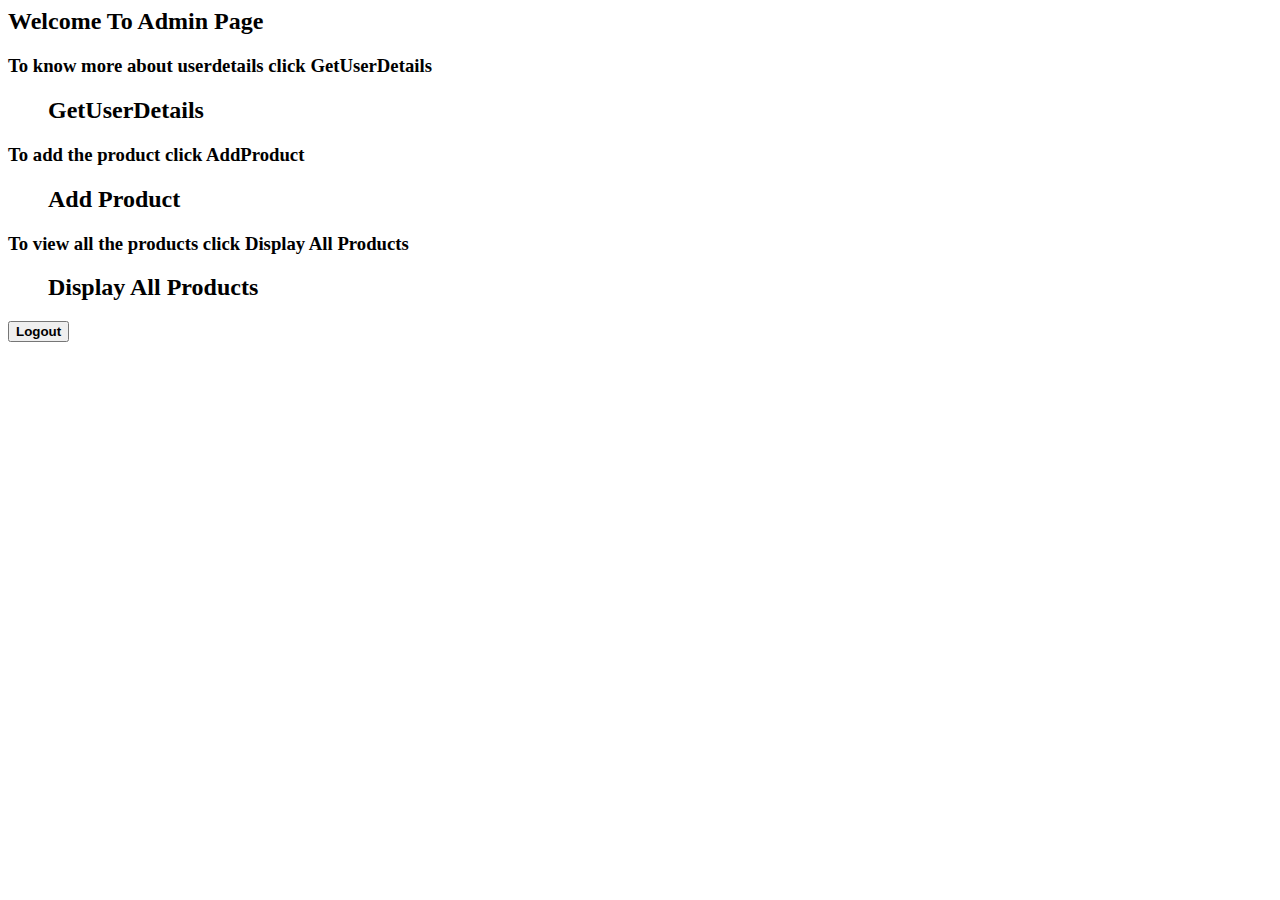
<file: angular/src/app/admin/admin.component.html>
<html>
<body>
  <div class="container">
    <h2>Welcome To Admin Page</h2>
  </div>
  
  <div class="admin-component">
    <div id="add-product" class="content active custom-padding">
      <h3>To know more about userdetails click GetUserDetails</h3>
      <ul routerLink="/userlist" routerLinkActive="active" class="nav-link">
          <b><h2>GetUserDetails</h2></b></ul>
      <!-- Add your content for retrieving user list here -->
    </div>
    
    <div id="add-product" class="content active custom-padding">
      <h3>To add the product click AddProduct </h3>
      <ul routerLink="/add-product" routerLinkActive="active" 
      class="nav-link">
      <b><h2>Add Product</h2></b></ul>
      <!-- Add your content for adding a product here -->
    </div>
  
    <div id="add-product" class="content active custom-padding">
      <h3>To view all the products click Display All Products</h3>
      <ul routerLink="/productlist" routerLinkActive="active" 
      class="nav-link"><b><h2>Display All Products</h2></b></ul>
      <!-- Add your content for adding a product here -->
    </div>
    <button class="btn btn-back" (click)= "logout()" ><b>Logout</b></button>
    
  </div>
  </body>
  </html>
</file>
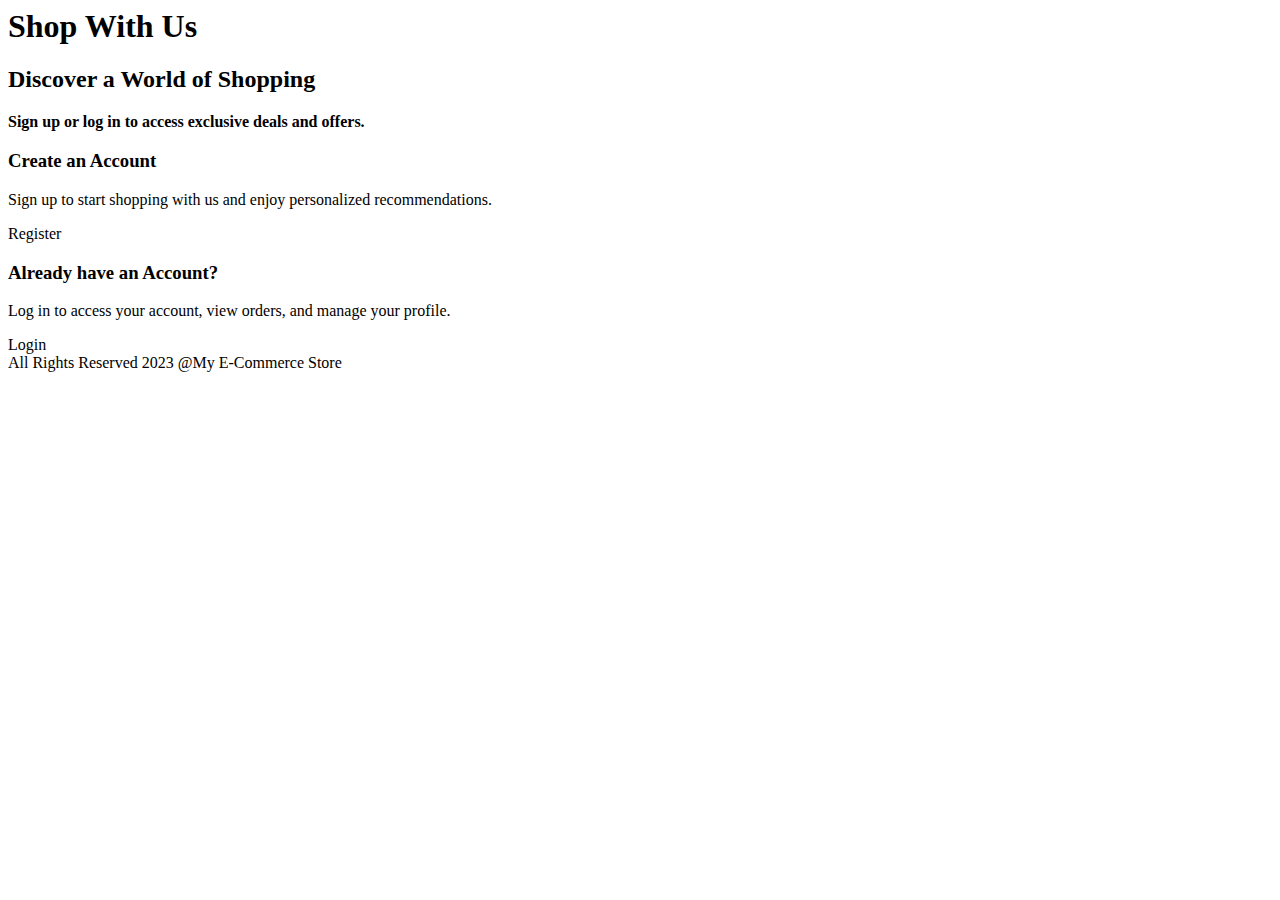
<file: angular/src/app/homepage/homepage.component.html>
<body>
  <header>
      <h1>Shop With Us</h1>
    </header>
    
   <div class="hero">
     <!--   <a routerLink="/userlist" routerLinkActive="active" class="nav-link" ><p style="color:antiquewhite">get userlist</p></a>
    -->
      <h2>Discover a World of Shopping </h2>
      <p><b>Sign up or log in to access exclusive deals and offers.</b></p>
    </div>
    
    <div class="register-login">
      <div class="register">
        <h3>Create an Account</h3>
        <p>Sign up to start shopping with us and enjoy personalized recommendations.</p>
        <a routerLink="/register" class="button">Register</a>
      </div>
      
      
      <div class="login">
        <h3>Already have an Account?</h3>
        <p>Log in to access your account, view orders, and manage your profile.</p>
        <a routerLink="/login" class="button">Login</a>
      </div>
    </div>
    </body>
    <footer>
      <span>All Rights Reserved 2023 @My E-Commerce Store</span>
    </footer>
</file>
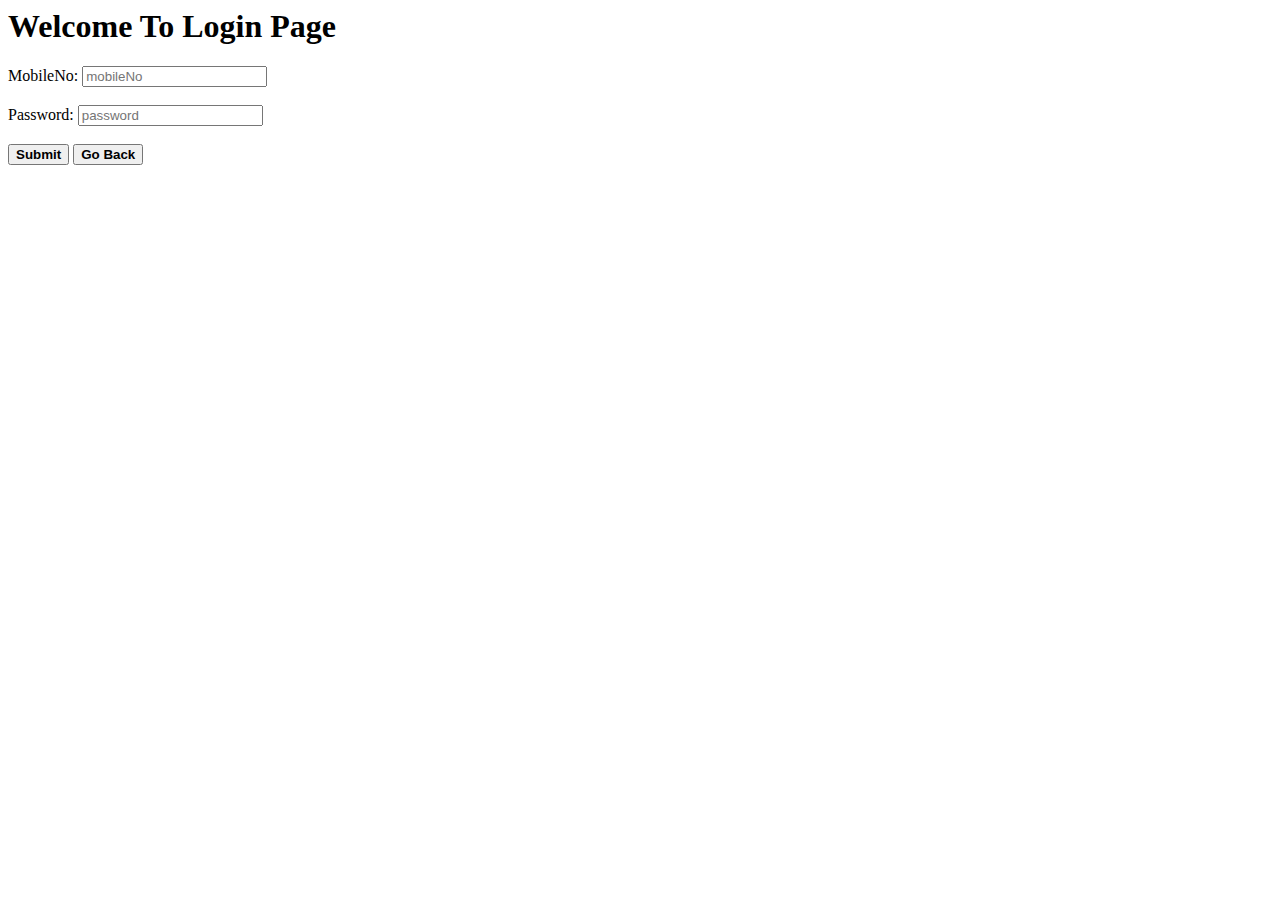
<file: angular/src/app/login/login.component.html>
<header>
  <h1>Welcome To Login Page</h1>
</header>
<body>
<div  class="card">
  
  <form (ngSubmit)="userLogin()" class="register-form">
    <div class="form-outline mb-4">
      <label for="firstName">MobileNo:</label>
      <input type="text" name="mobileNo" class="form-control" placeholder="mobileNo" [(ngModel)]="login.mobileNo" />
      </div>
      <br>


     <div class="form-outline mb-4">
      <label for="firstName">Password:</label>
      <input type="password" name="password" class="form-control" placeholder="password" [(ngModel)]="login.password" />
    </div>
    <br>
    <button class="btn btn-success" type="submit"><b>Submit</b></button>
    <button class="btn btn-back" (click)="goBack()"><b>Go Back</b></button>
  </form>
  <!--<button class="btn btn-back" (click)="goBack()"><b>Go Back</b></button>-->

</div>
</body>
</file>
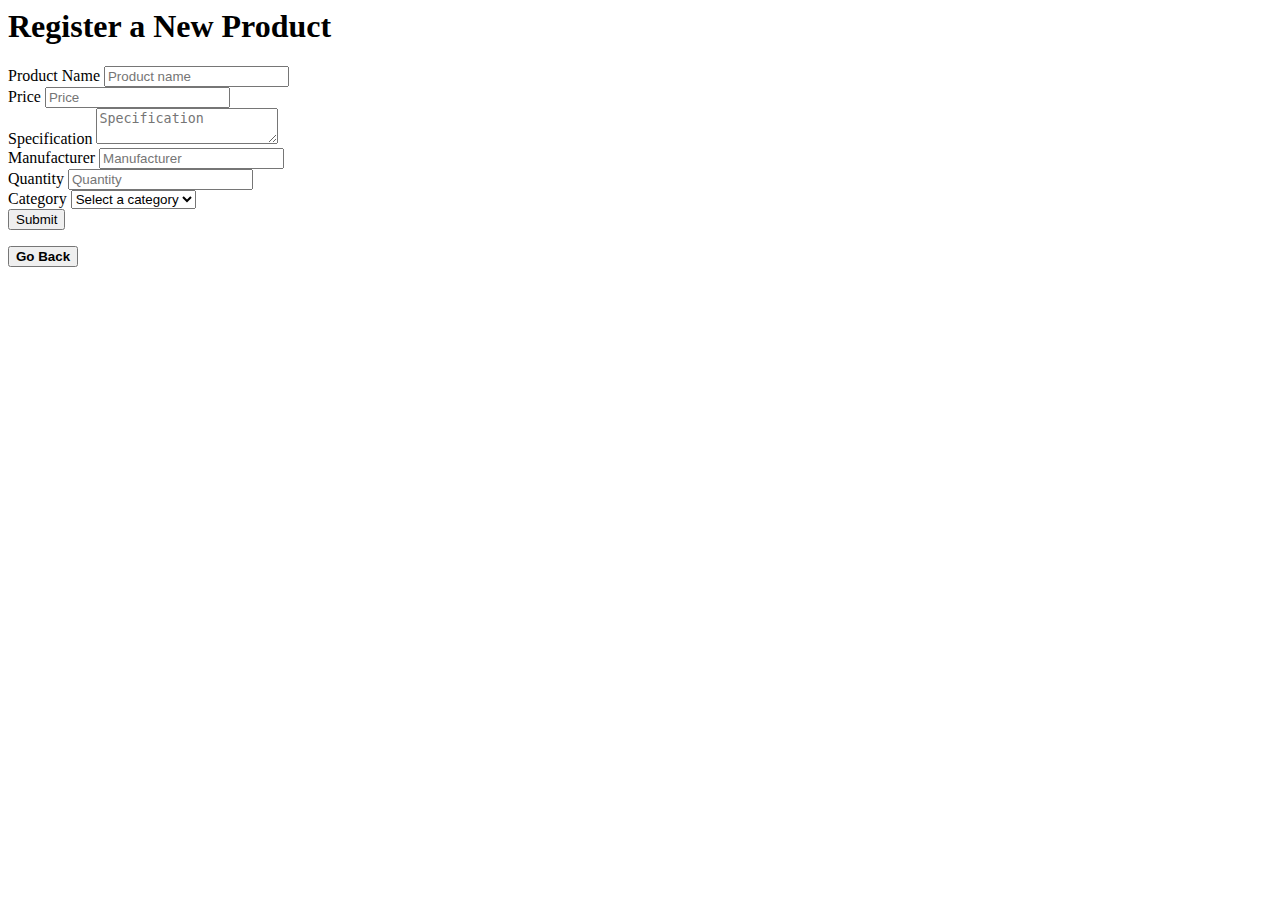
<file: angular/src/app/product/product.component.html>
<header>
  <h1>Register a New Product</h1>
</header>
<body>
  <div class="col-md-6 offset-md-3">
    <form (ngSubmit)="onSubmit()" class="register-form" #productForm="ngForm">
      <div class="form-group">
        <label for="productName" id="change">Product Name</label>
        <input type="text" class="form-control" id="productName" placeholder="Product name"
          [(ngModel)]="product.productName" name="productName" required>
       
      </div>

      <div class="form-group">
        <label for="price" id="change">Price</label>
        <input type="number" class="form-control" id="price" placeholder="Price" 
          [(ngModel)]="product.price" name="price" required>
       
      </div>

      <div class="form-group">
        <label for="specification" id="change">Specification</label>
        <textarea class="form-control" id="specification" placeholder="Specification" 
          [(ngModel)]="product.specification" name="specification" required></textarea>
        
      </div>

      <div class="form-group">
        <label for="manufacturer" id="change">Manufacturer</label>
        <input type="text" class="form-control" id="manufacturer" placeholder="Manufacturer"
          [(ngModel)]="product.manufacturer" name="manufacturer" required>
        
      </div>

      <div class="form-group">
        <label for="quantity" id="change">Quantity</label>
        <input type="number" class="form-control" id="quantity" placeholder="Quantity"
          [(ngModel)]="product.quantity" name="quantity" required>
       
      </div>

      <div class="form-group">
        <label for="category" id="change">Category</label>
        <select class="form-control" id="category" [(ngModel)]="product.category" 
          name="category" required>
          <option value="" disabled selected>Select a category</option>
          <option value="MOBILES">Mobiles</option>
          <option value="LAPTOP">Laptops</option>
          <option value="TABLET">Tablets</option>
          <option value="SMARTTV">Smart TVs</option>
          <option value="CAMERA">Cameras</option>
        </select>
       
      </div>
      <button class="btn btn-success" type="submit" [disabled]="productForm.invalid">Submit</button>
    </form>

    <button class="btn btn-back" (click)="goBack()"><b>Go Back</b></button>
  </div>
</body>
</file>
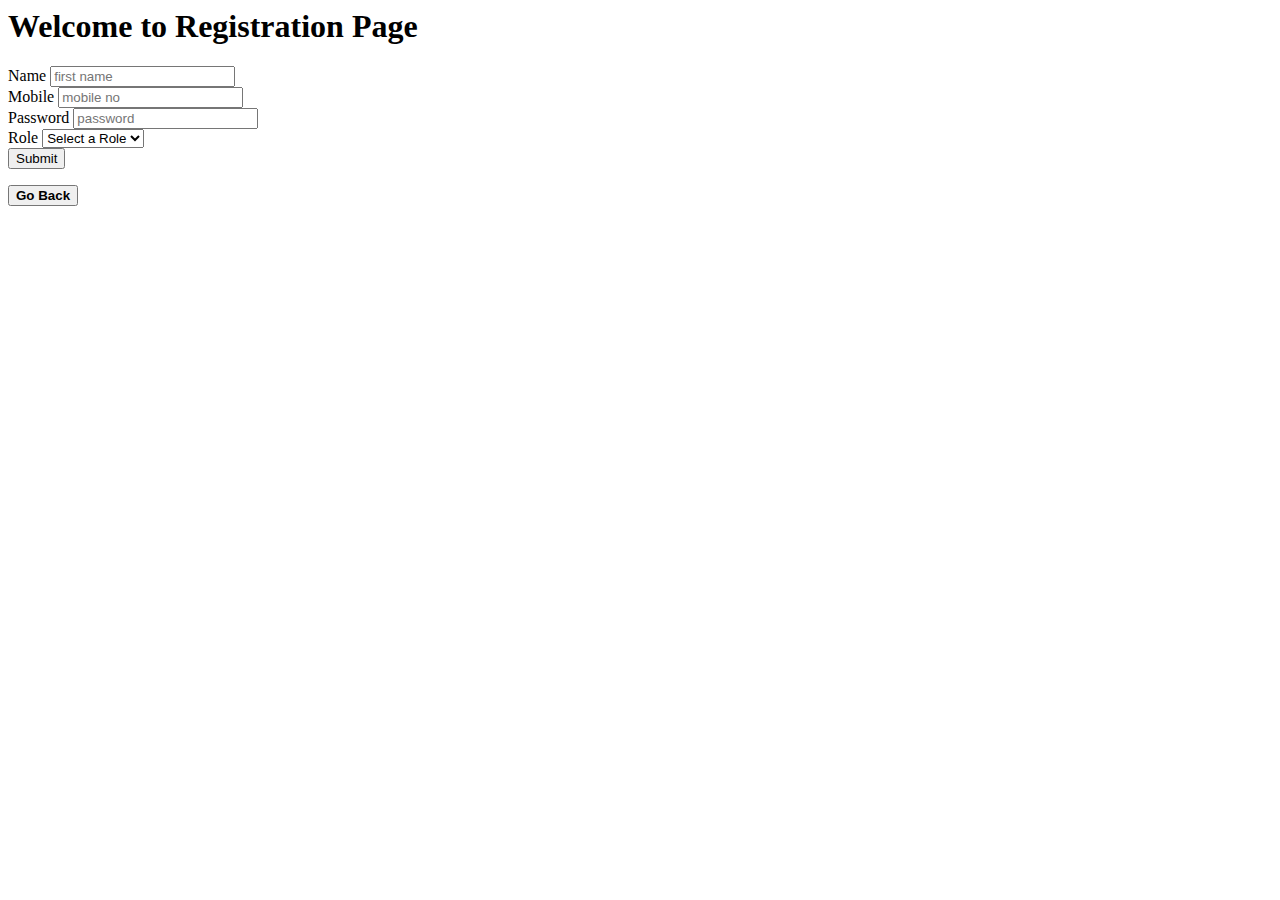
<file: angular/src/app/register/register.component.html>
<header>
  <h1>Welcome to Registration Page</h1>
</header>
<body>
<div class="col-md-6 offset-md-3">
 
  <form (ngSubmit)="onSubmit()" class="register-form">

    
    <div class="form-group">
      <label for="firstName">Name</label>
      <input type="text" class="form-control" id="firstName"  
      placeholder="first name" [(ngModel)]="user.name" name="name">
    </div>

    <div class="form-group">
      <label for="mobile">Mobile</label>
      <input type="text" class="form-control" id="mobile"  placeholder="mobile no"
       [(ngModel)]="user.mobile" name="mobile">
    </div>

    <div class="form-group">
      <label for="password">Password</label>
      <input type="password" class="form-control" id="password" placeholder="password" 
    [(ngModel)]="user.password" name="password">
    </div>
    
    <!-- <div class="form-group">
      <label for="role">Role</label>
      <input type="text" class="form-control" id="role" placeholder="role"
        [(ngModel)]="user.role" name="role">
    </div> -->
    <div class="form-role">
      <label for="role" >Role</label>
      <select class="form-control" id="role" [(ngModel)]="user.role" 
        name="role" required>
        <option value="" disabled selected>Select a Role</option>
        <option value="ADMIN">ADMIN</option>
        <option value="USER">USER</option>
      </select>
</div>
    <button class="btn btn-success" type="submit">Submit</button>

  </form>
  
  <button class="btn btn-back" (click)="goBack()"><b>Go Back</b></button>
</div>
</body>
</file>
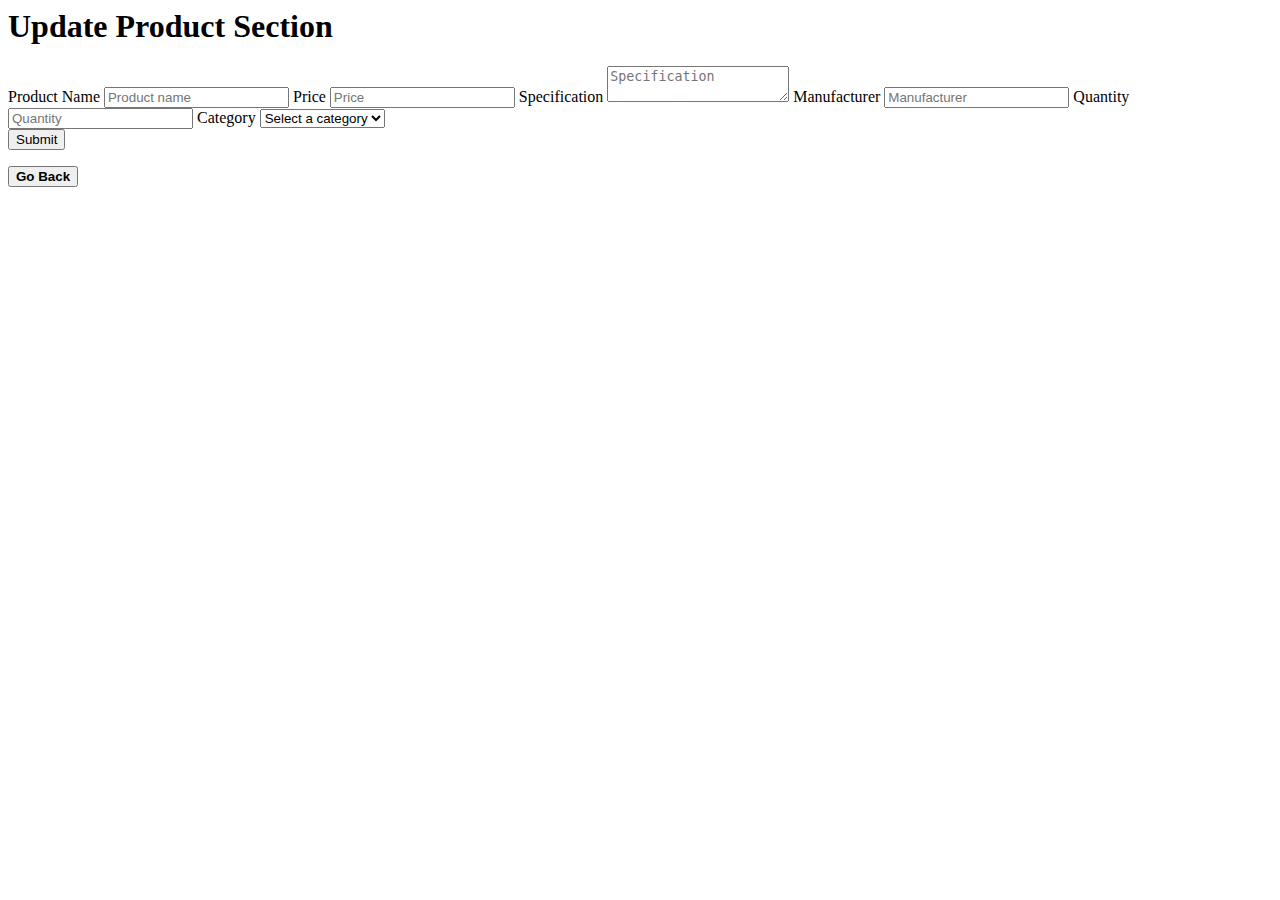
<file: angular/src/app/updateproduct/updateproduct.component.html>
<header>
  <h1>Update Product Section</h1>
</header>
<body class="bg-image">
  <div class="col-md-6 offset-md-3">
    <form (ngSubmit)="onSubmit()" class="register-form" #productForm="ngForm">
      <div class="form-group">
        <label for="productName" id="change">Product Name</label>
        <input type="text" class="form-control" id="productName" placeholder="Product name"
          [(ngModel)]="product.productName" name="productName" required>
       

    
        <label for="price" id="change">Price</label>
        <input type="number" class="form-control" id="price" placeholder="Price" 
          [(ngModel)]="product.price" name="price" required>
       
      

      
        <label for="specification" id="change">Specification</label>
        <textarea class="form-control" id="specification" placeholder="Specification" 
          [(ngModel)]="product.specification" name="specification" required></textarea>
        
      
        <label for="manufacturer" id="change">Manufacturer</label>
        <input type="text" class="form-control" id="manufacturer" placeholder="Manufacturer"
          [(ngModel)]="product.manufacturer" name="manufacturer" required>
        
      
        <label for="quantity" id="change">Quantity</label>
        <input type="number" class="form-control" id="quantity" placeholder="Quantity"
          [(ngModel)]="product.quantity" name="quantity" required>
       
     
        <label for="category" id="change">Category</label>
        <select class="form-control" id="category" [(ngModel)]="product.category" 
          name="category" required>
          <option value="" disabled selected>Select a category</option>
          <option value="MOBILES">Mobiles</option>
          <option value="LAPTOP">Laptops</option>
          <option value="TABLET">Tablets</option>
          <option value="SMARTTV">Smart TVs</option>
          <option value="CAMERA">Cameras</option>
        </select>
       
      </div>
      <button class="btn btn-success" type="submit" [disabled]="productForm.invalid">Submit</button>
    </form>

    <button class="btn btn-back" (click)="goBack()"><b>Go Back</b></button>
  </div>
</body>
</file>
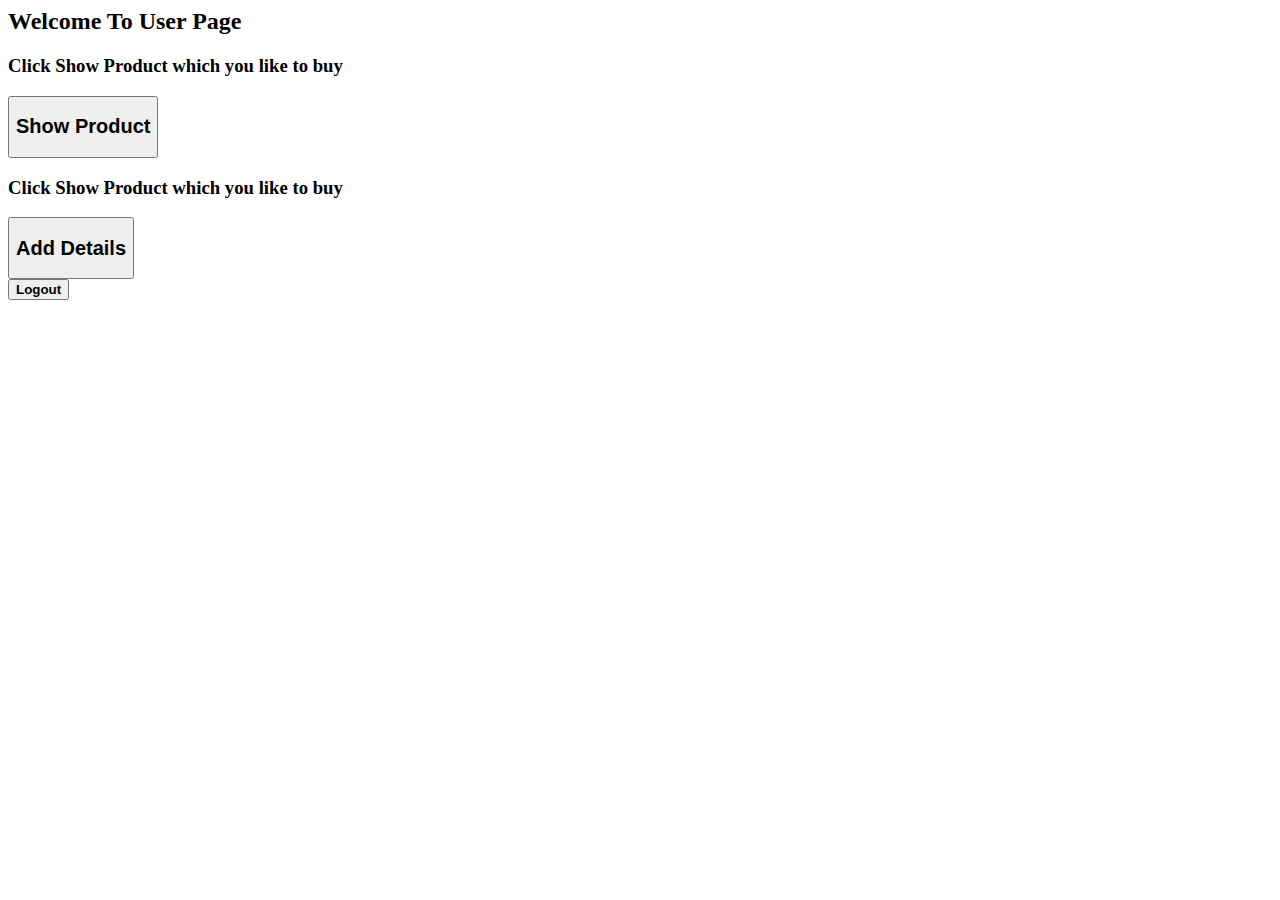
<file: angular/src/app/user/user.component.html>
<html>
<body>
  <div class="container">
    <h2>Welcome To User Page</h2>
  </div>
  
  <div class="admin-component">
    <div id="add-product" class="content active">
      <h3>Click Show Product which you like to buy </h3>
      <button (click)="showProduct()" routerLinkActive="active" 
      class="nav-link">
      <b><h2>Show Product</h2></b></button>
      <!-- Add your content for retrieving user list here -->
    </div>
    
    <div id="add-product" class="content active">
     
      
      <h3>Click Show Product which you like to buy </h3>
      <button (click)="addDetails()" routerLinkActive="active" 
      class="nav-link">
      <b><h2>Add Details</h2></b></button>
      <!-- Add your content for adding a product here -->
    </div>
  
     
    <button class="btn btn-back" (click)= "logout()" ><b>Logout</b></button>
    
  </div>
  </body>
  </html>
</file>
